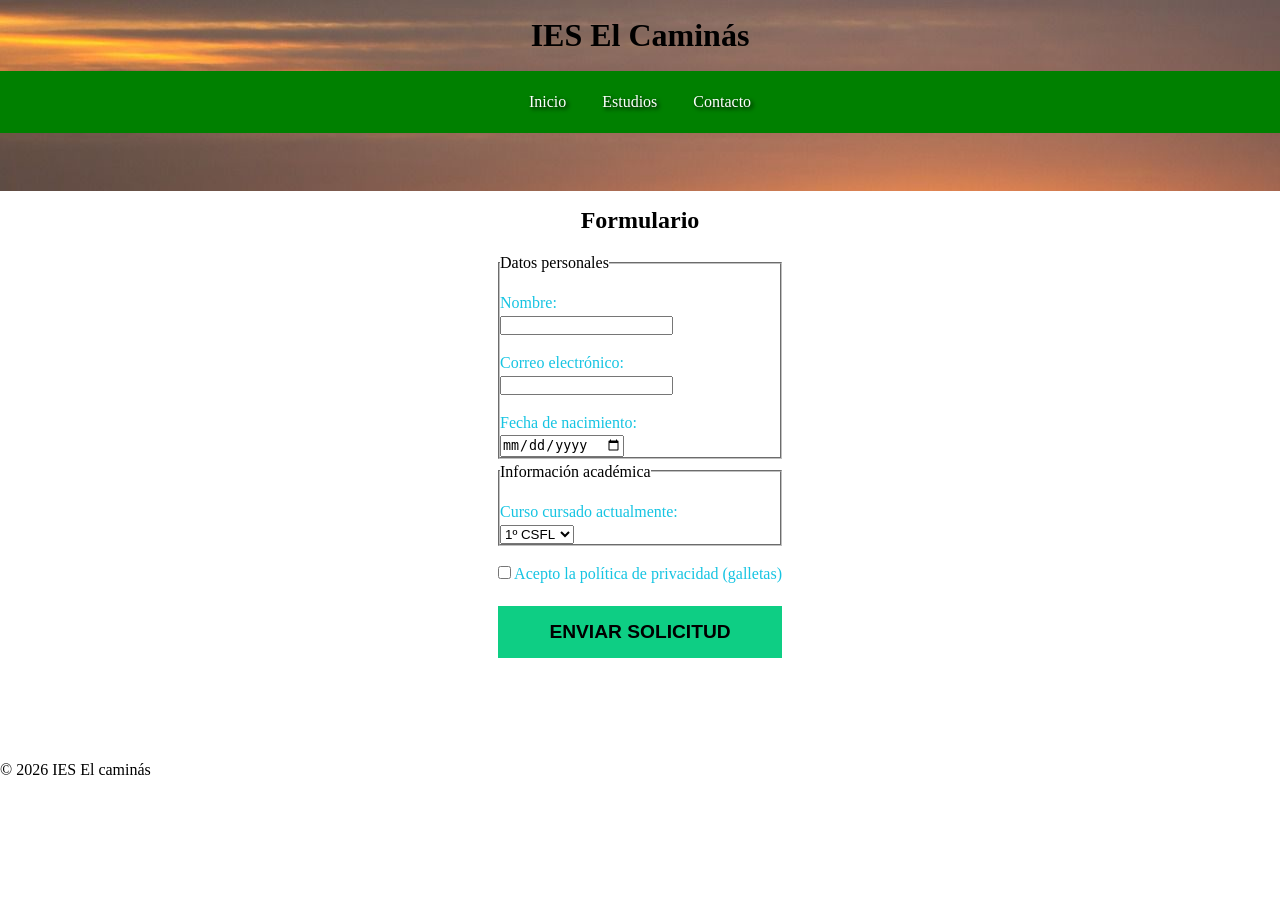
<file: contacto.html>
<html lang="es">
<head>
  <meta charset="UTF-8">
  <meta name="viewport" content="width=device-width, initial-scale=1.0">
  <meta property="og:title" content="IES El Caminás - Contacto">
  <meta property="og:description" content="Formulario de contacto del instituto">
  <meta property="og:image" content="images.jpg">

  <title>Contacto | IES El Caminás</title>
  <link rel="icon" href="images.jpg">
  <link rel="stylesheet" href="estilos.css">
</head>

<body>

<header>
  <h1>IES El Caminás</h1>
  <nav>
  <ul>
    <li><a href="index.html">Inicio</a></li>
    <li><a href="estudios.html">Estudios</a></li>
    <li><a href="contacto.html">Contacto</a></li>
  </ul>
</nav>
</header>
<main>
  <section>
    <h2>Formulario</h2>

    <div>
      <form action="https://caminas.com" method="post">

      <fieldset>
        <legend>Datos personales</legend>

        <label for="nombre">Nombre:</label>
        <input type="text" id="nombre" name="nombre" required>

        <label for="email">Correo electrónico:</label>
        <input type="email" id="email" name="email" required>

        <label for="fecha">Fecha de nacimiento:</label>
        <input type="date" id="fecha" name="fecha">
      </fieldset>

      <fieldset>
        <legend>Información académica</legend>

        <label for="curso">Curso cursado actualmente:</label>
        <select id="curso" name="curso">
          <option value="1smr">1º CSFL</option>
          <option value="2smr">2º CSFY</option>
          <option value="1batx">1º batx</option>
          <option value="1batx">2º batx</option>
        </select>
      </fieldset>

      <label class="checkbox">
        <input type="checkbox" required>
        Acepto la política de privacidad (galletas)
      </label>

      <button type="submit">Enviar solicitud</button>

      </form>
    </div>
  </section>

</main>

<footer>
  <p>&copy; 2026 IES El caminás</p>
</footer>

</body>
</html>
</file>
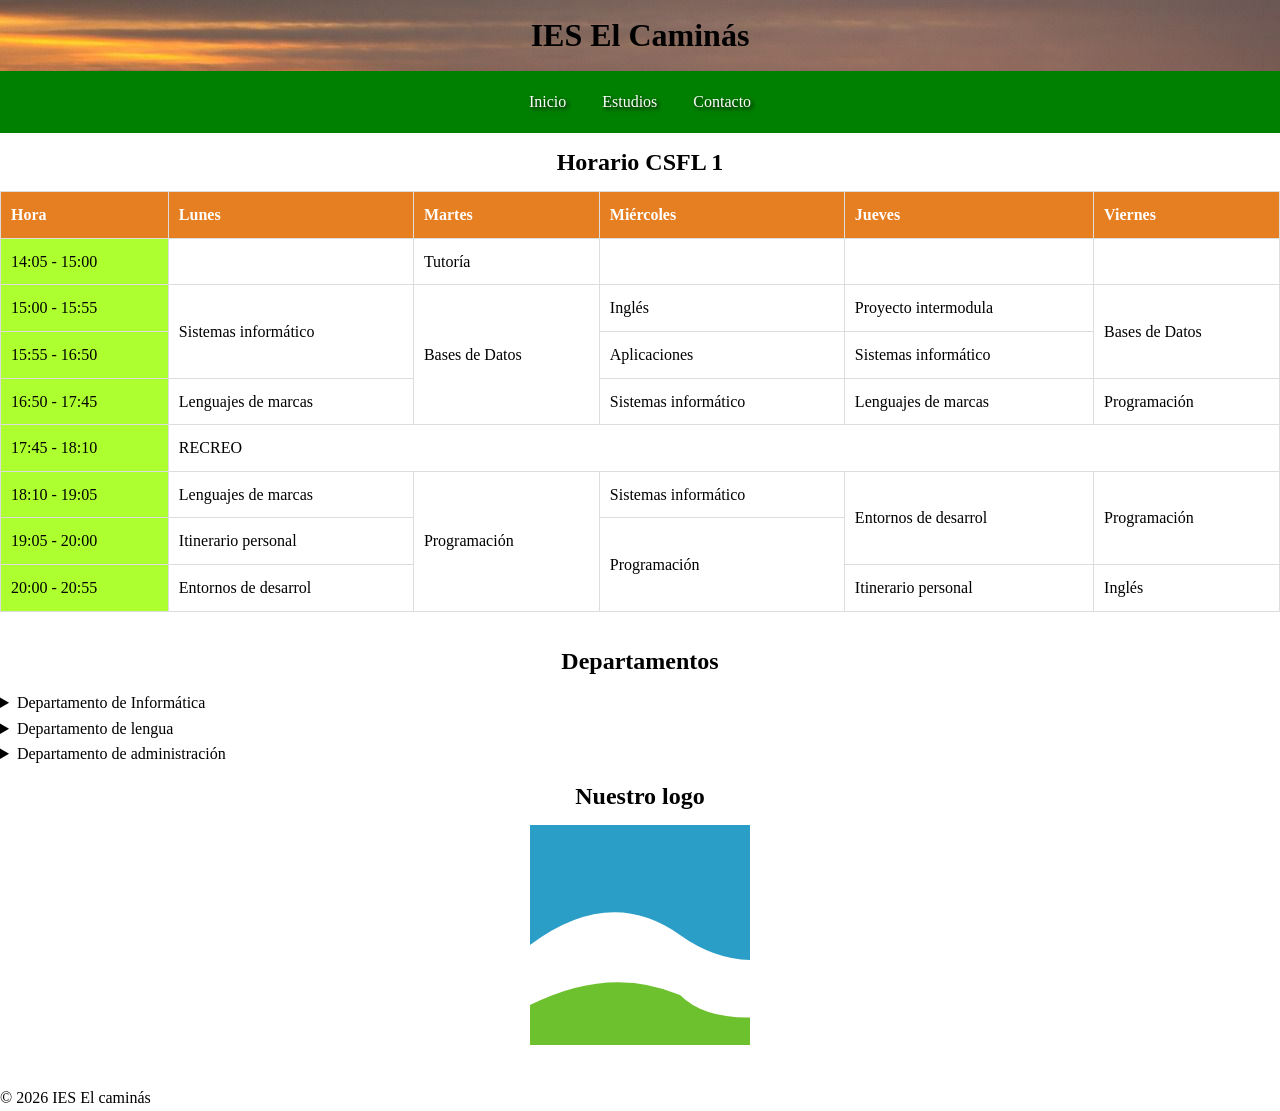
<file: estudios.html>
<!DOCTYPE html>
<head>
  <meta name="viewport" content="width=device-width, initial-scale=1.0">
  <!-- Open Graph -->
  <meta property="og:title" content="IES El Caminás - Estudios">
  <meta property="og:description" content="Oferta educativa del instituto">
  <meta property="og:image" content="img/preview.jpg">

  <title>Oferta Educativa | IES El caminás</title>
  <link rel="icon" href="images.jpg">
  <link rel="stylesheet" href="estilos.css">
</head>

<body>

<header>
  <h1>IES El Caminás</h1>
  <nav>
  <ul>
    <li><a href="index.html">Inicio</a></li>
    <li><a href="estudios.html">Estudios</a></li>
    <li><a href="contacto.html">Contacto</a></li>
  </ul>
  </nav>
</header>

<main>

  <section>
    <h2>Horario CSFL 1</h2>
    <table border = "1">
      <thead>
        <tr>
          <th >Hora</th>
          <th >Lunes</th>
          <th >Martes</th>
          <th >Miércoles</th>
          <th >Jueves</th>
          <th >Viernes</th>
        </tr>
      </thead>

      <tbody>
        <tr>
          <td>14:05 - 15:00</td>
          <td></td>
          <td>Tutoría</td>
          <td></td>
          <td></td>
          <td></td>
        </tr>
        <tr>
          <colgroup>
            <col span="1" style="background-color:greenyellow">
          </colgroup>
          <td>15:00 - 15:55</td>
          <td rowspan="2">Sistemas informático</td>
          <td rowspan="3">Bases de Datos</td>
          <td>Inglés</td>
          <td>Proyecto intermodula</td>
          <td rowspan="2">Bases de Datos</td>
        </tr>
        <tr>
          <td>15:55 - 16:50</td>
          <td>Aplicaciones</td>
          <td>Sistemas informático</td>
        </tr>
        <tr>
          <td>16:50 - 17:45</td>
          <td>Lenguajes de marcas</td>
          <td>Sistemas informático</td>
          <td>Lenguajes de marcas</td>
          <td>Programación</td>
        <tr>
          <td>17:45 - 18:10</td>
          <td colspan="5">RECREO</td>
        </tr>
        
        <tr>
          <td>18:10 - 19:05</td>
          <td>Lenguajes de marcas</td>
          <td rowspan="3">Programación</td>
          <td>Sistemas informático</td>
          <td rowspan="2">Entornos de desarrol</td>
          <td rowspan="2">Programación</td>
        </tr>
        <tr>
          <td>19:05 - 20:00</td>
          <td>Itinerario personal</td>
          <td rowspan="2">Programación</td>
        </tr>
        <tr>
          <td>20:00 - 20:55</td>
          <td>Entornos de desarrol</td>
          <td>Itinerario personal</td>
          <td>Inglés</td>
        </tr>
      </tbody>

      <tfoot>
      </tfoot>
    </table>
  </section>

  <section>
    <h2>Departamentos</h2>

    <details>
      <summary>Departamento de Informática</summary>
      <p>Profesorado: Ana López, Victor Pérez, Marta Ruiz.</p>
    </details>

    <details>
      <summary>Departamento de lengua</summary>
      <p>Profesorado: María García y Pedro Torres.</p>
    </details>

    <details>
      <summary>Departamento de administración</summary>
      <p>Profesorado: María Peris y Alicia Font.</p>
    </details>

  </section>

  <section>
    <h2>Nuestro logo</h2>
    <div>
      <canvas id="logoCanvas" width="220" height="220">
      Tu navegador no soporta canvas.
    </canvas>
    </div>
  </section>

</main>

<footer>
  <p>&copy; 2026 IES El caminás</p>
</footer>

<script>
  const canvas = document.getElementById("logoCanvas");
  const ctx = canvas.getContext('2d');
 // 3. ¡A dibujar!
 // Dibuja un rectángulo azul 
  ctx.fillStyle = "#2b9ec7";
  ctx.fillRect(0,0,300,300);

  /* forma blanca */
  ctx.beginPath();
  ctx.moveTo(0,120);
  ctx.quadraticCurveTo(80,60,150,110);
  ctx.quadraticCurveTo(220,160,300,110);
  ctx.lineTo(300,200);
  ctx.lineTo(0,200);
  ctx.closePath();
  ctx.fillStyle = "white";
  ctx.fill();

  /* forma verde */
  ctx.beginPath();
  ctx.moveTo(0,180);
  ctx.quadraticCurveTo(80,140,150,170);
  ctx.quadraticCurveTo(180,200,250,190);
  ctx.lineTo(250,250);
  ctx.lineTo(0,250);
  ctx.closePath();
  ctx.fillStyle = "#6ec12e";
  ctx.fill();
</script>

</body>
</html>
</file>
<file: estilos.css>
* {
  box-sizing: border-box;
  margin: 0;
  padding: 0;
}

/* MOBILE FIRST */

body {
  font-family: Gothic ;
  line-height: 1.6;

}
body {
  display: grid;
  grid-template-areas:
    "header"
    "nav"
    "main"
    "footer";
}

/* ===== MENÚ ===== */

nav ul {
  list-style: none;
  display: flex;
  flex-direction: column; /* móvil */
  gap: 20px;
  align-items: center;
  background: green;
  padding: 10px;
  text-shadow: 2px 2px 4px #000000;
}

nav a {
  text-decoration: none;
  color: white;
  padding: 8px;
  display: block;
}

/* pseudoclase obligatoria */
nav a:hover {
  background: #0d5039;
}
/* TABLE*/
table {
  width: 100%;
  border-collapse: collapse;
  background: white;
  margin-bottom: 20px;
}
th, td {
  border: 1px solid #ddd;
  padding: 10px;
  text-align: left;
}
/* titulos h1 h2*/
h1 , h2, h3 {
  justify-content: center;
  display: flex;
  gap: 10px;
  padding: 10px;
}
th {
  background-color: #e67e22;
  color: white;
}
header {
  background-image: url(asfalto.jpeg);
}

section {
  justify-content: center;
  align-items: center;
}
section div {
  justify-content: center;
  align-items: center;
  display: flex;
}
section article p {
  justify-content: center;
  align-items: center;
  display: flex;
  margin-left: 150px;
  margin-right: 150px;
}
article{
  justify-content: center;
  display: block;
  margin-left: 150px;
  margin-right: 150px;
}
section article figure {
  justify-content: center;
  display: block;
  margin-left: 150px;
  margin-right: 150px;
}
footer {
  justify-content: center;
  align-items: center;
  display: block;
  margin-top: 20px;
  padding-top: 20px;
}
label {
    color: #16c4e2; /* Etiquetas en rosa */
    display: block;
    margin-top: 15px;
}
button {
    margin-top: 20px;
    width: 100%;
    background-color: #0ece84;
    color: #000;
    border: none;
    padding: 15px;
    font-weight: bold;
    font-size: 1.2em;
    cursor: pointer;
    text-transform: uppercase;
}

button:hover {
    background-color: #fff;
    box-shadow: 5px 5px 0px #0ad9f5; /* Sombra dura desplazada */
}
/* ===== MEDIA QUERY OBLIGATORIA ===== */

@media (min-width: 768px) {
  nav ul {
    flex-direction: row;
    justify-content: center;
  }
}
</file>
